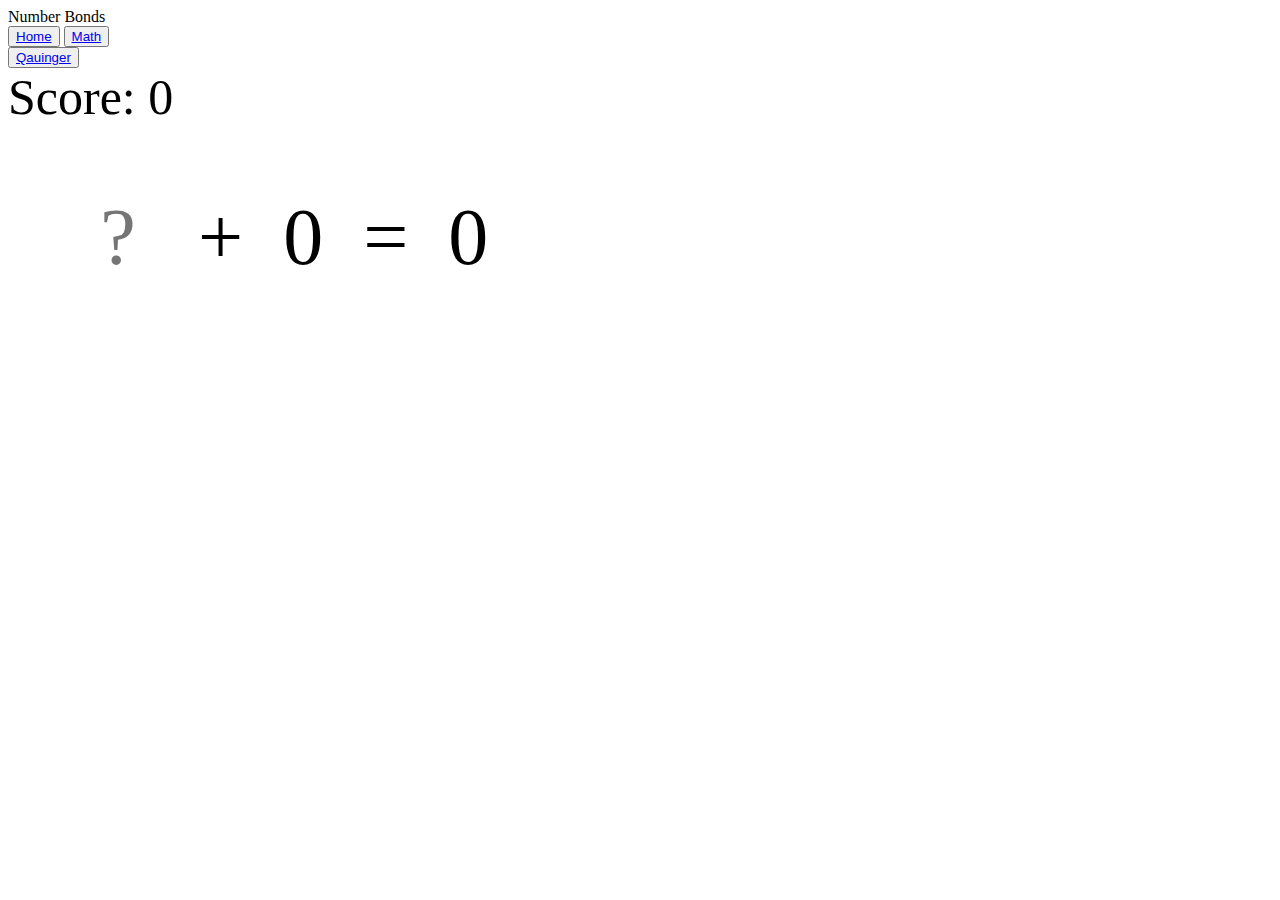
<file: docs/math/number-bonds/index.html>
<!DOCTYPE html>
<html>
    <head>
        <title>Number Bonds | Learn</title>
        <link rel="stylesheet" href="https://qauinger.com/learn/style.css"/>
        <script src="main.js" defer></script>
        <style>
            #equation {
                display: inline-flex;
                list-style: none;
                padding: 50px;
            }

            #equation li {
                padding: 0px 20px;
                font: 80px Verdana;
                color: var(--darkblue);
            }

            #equation li input {
                padding: 0px 0px;
                border-radius: 0.2em;
                border: 3px solid var(--orange);
                outline-style: none;
                font: 80px Verdana;
                resize: none;
                text-align: center;
                background-color: var(--lightblue);
                color: var(--darkblue);
            }

            #score-label {
                font: 50px Verdana;
            }

            #score {
                font: 50px Verdana;
                font: 50px Verdana;
                color: var(--orange);
            }

            div {
                color: var(--darkblue);
            }

            input::-webkit-outer-spin-button,
            input::-webkit-inner-spin-button {
              -webkit-appearance: none;
              margin: 0;
            }
        </style>
    </head>

    <body>
        <header>
            <div class="title">Number Bonds</div>
        </header> 

        <!-- Menu Navigation Bar -->
        <div role="navigation" class="navbar">
            <!-- Elements on the left side of the navigation bar -->
            <button><a href="https://qauinger.com/learn">Home</a></button>
            <button><a href="https://qauinger.com/learn/math">Math</a></button>
            <div class="right">
                <!-- Elements on the right side of the navigation bar -->
                <button><a href="https://qauinger.com/">Qauinger</a></button>
            </div>
        </div>

        <!-- Body section -->
        <div id="body">
            <div id="content">
                <div id="score-label">
                    Score: <b id="score">0</b>
                </div>
                <ol id="equation"></ol>
            </div>
        </div>
    </body>
</html>
</file>
